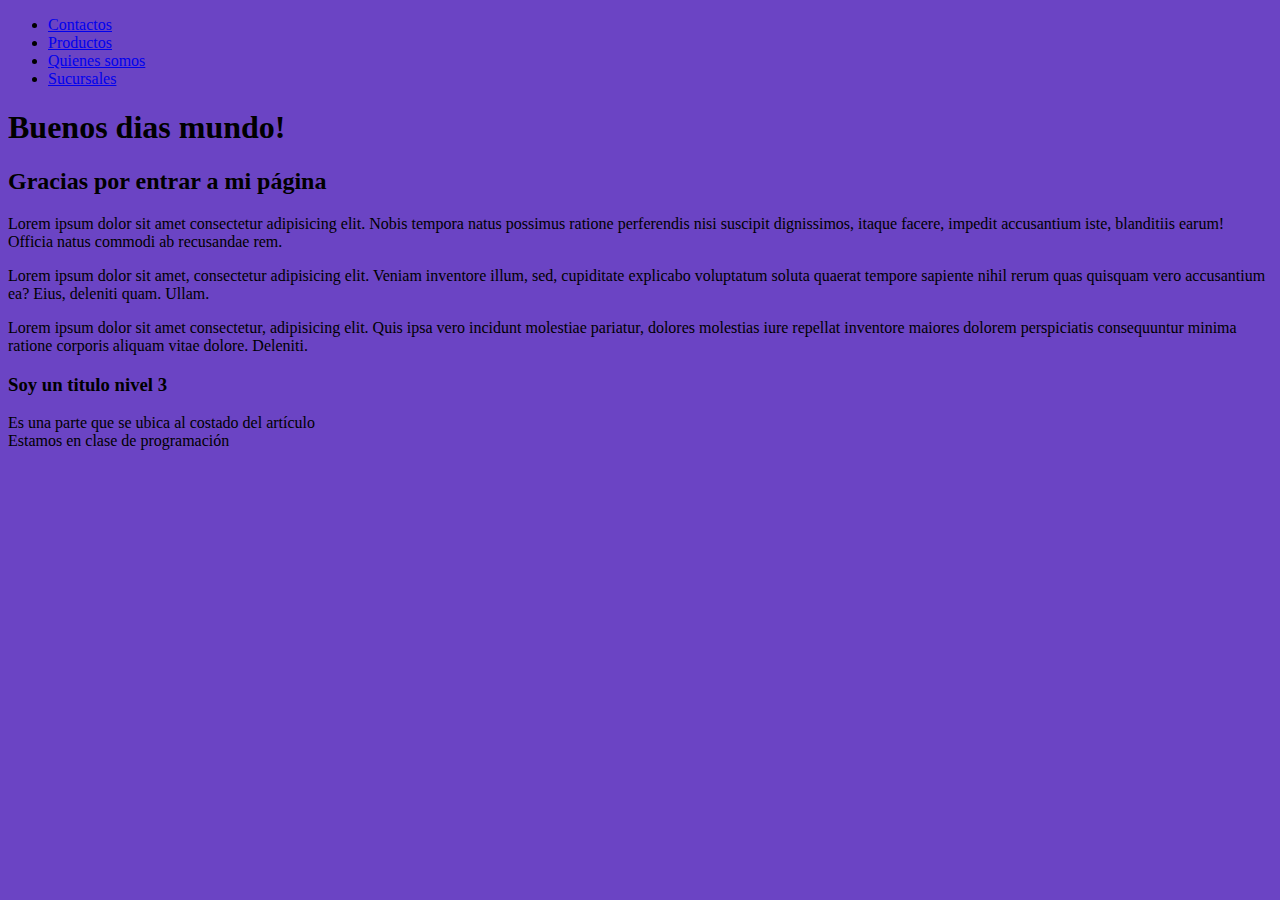
<file: Clase1 - copia/index.html>
<!DOCTYPE html>
<html lang="es">
<head>
    <meta charset="UTF-8">
    <meta http-equiv="X-UA-Compatible" content="IE=edge">
    <meta name="viewport" content="width=device-width, initial-scale=1.0">
    <link rel="stylesheet" href="./css/index.css">
    <title>Book</title>
    <!--title es el titulo de la pagina-->

  </head>
    <!--body todo la estructura de mi pagina-->
<body> 
  <!--header es la primera que usamos, es parte del cuerpo-->
  <header>
    
    <!--Nav navegacion-->
      <nav>
       <ul>
          <li><a href="./pages/contactos.html">Contactos </a></li>
          <li><a href="./pages/productos.html">Productos </a></li>
          <li><a href="./pages/quienes somos.html">Quienes somos </a></li>
          <li><a href="./pages/sucursales.html">Sucursales </a></li>
       </ul> 
       </nav>
  </header>

<!--main es lo mas importante la principal-->
<main>
  
  <!--h1 seria el titulo-->
  <h1>
    Buenos dias mundo!
  </h1>  
  
  <section>
  <!--h2 seria el subtitulo-->
  <h2>
    Gracias por entrar a mi página
  </h2>
  </section>

  <!--article es articulo-->
  <article>
    <!--p es parrafo-->
    <p>
      Lorem ipsum dolor sit amet consectetur adipisicing elit. Nobis tempora natus possimus ratione perferendis nisi suscipit dignissimos, itaque facere, impedit accusantium iste, blanditiis earum! Officia natus commodi ab recusandae rem.
    </p>
    <p>
      Lorem ipsum dolor sit amet, consectetur adipisicing elit. Veniam inventore illum, sed, cupiditate explicabo voluptatum soluta quaerat tempore sapiente nihil rerum quas quisquam vero accusantium ea? Eius, deleniti quam. Ullam.
    </p>
  </article>

  <p>
  Lorem ipsum dolor sit amet consectetur, adipisicing elit. Quis ipsa vero incidunt molestiae pariatur, dolores molestias iure repellat inventore maiores dolorem perspiciatis consequuntur minima ratione corporis aliquam vitae dolore. Deleniti.
  </p>

  <h3>Soy un titulo nivel 3</h3>

  <aside>
    Es una parte que se ubica al costado del artículo
  </aside>

  </main>

<!--footer es el ultimo, es el pie de pagina-->
<footer>
  Estamos en clase de programación
</footer>

</body>
    <!--body todo la estructura de cierre-->
</html>
</file>
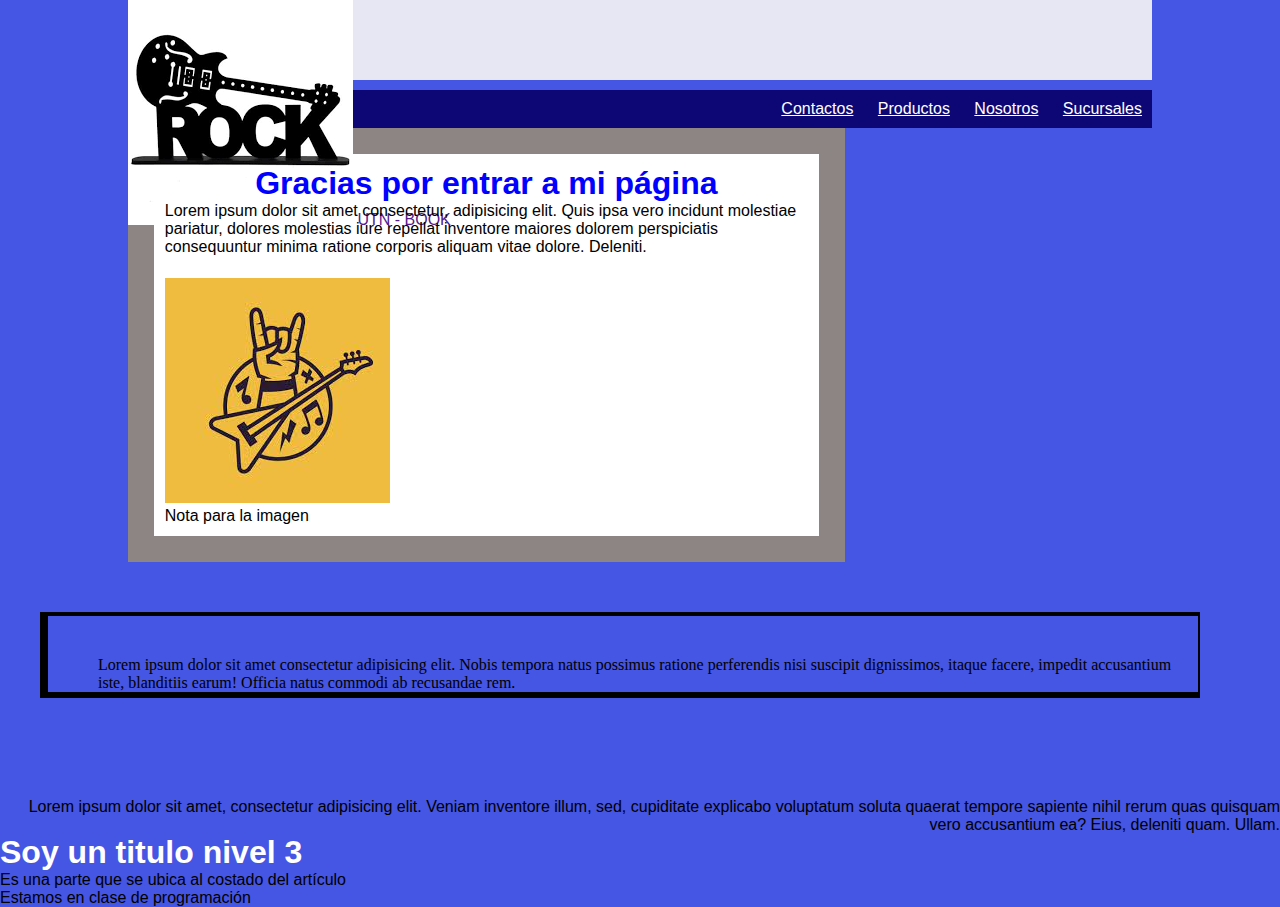
<file: Clase1/index.html>
<!DOCTYPE html>
<html lang="es">
<head>
    <meta charset="UTF-8">
    <meta http-equiv="X-UA-Compatible" content="IE=edge">
    <meta name="viewport" content="width=device-width, initial-scale=1.0">
    <link rel="stylesheet" href="./css/index.css">
    <title>Book</title>
    <!--title es el titulo de la pagina-->

  </head>
    <!--body todo la estructura de mi pagina-->
<body> 
  <!--header es la primera que usamos, es parte del cuerpo-->
  <header class="header margen">
    <div class="logo">
      <a href="" class="linklogo">
        <img src="./imagenes/images.png">
        utn - Book
      </a>
    </div>
  </header>
    
    <!--Nav navegacion-->
      <nav class="navbar margen">
        <ul class="menuprincipal">
              <li><a href="./pages/contactos.html">Contactos </a></li>
              <li><a href="./pages/productos.html">Productos </a></li>
              <li><a href="./pages/nosotros.html"> Nosotros </a></li>
              <li><a href="./pages/sucursales.html">Sucursales </a></li>
        </ul> 

       </nav>


<!--main es lo mas importante la principal-->
<main id="main" class="margen">
  <section id="portada"> 
    <article class="destacado">
        <a href="./imagenes/concepto-gesto-rock-monocromo-vintage_225004-1211.webp"></a>
        <h1 class="micolor fuente" id="titulo"> 
          Gracias por entrar a mi página 
        </h1>
        <p>
          Lorem ipsum dolor sit amet consectetur, adipisicing elit. Quis ipsa vero incidunt molestiae pariatur, dolores molestias iure repellat inventore maiores dolorem perspiciatis consequuntur minima ratione corporis aliquam vitae dolore. Deleniti.
        </p>
    </article>

  <!--article es articulo-->
  <article class="default">
    <figure class="imagNota">
      <a href="">
        <img src="./imagenes/descarga.jpeg" alt="Imagen">
      </a>
      <figcaption>
        Nota para la imagen
      </figcaption>
    </figure>
  </section>
  </main>

  </article>
    <article>
      <!--p es parrafo-->
      <p class="caja">
      Lorem ipsum dolor sit amet consectetur adipisicing elit. Nobis tempora natus possimus ratione perferendis nisi suscipit dignissimos, itaque facere, impedit accusantium iste, blanditiis earum! Officia natus commodi ab recusandae rem.
      </p>
      <p style="text-align: right;">
      Lorem ipsum dolor sit amet, consectetur adipisicing elit. Veniam inventore illum, sed, cupiditate explicabo voluptatum soluta quaerat tempore sapiente nihil rerum quas quisquam vero accusantium ea? Eius, deleniti quam. Ullam.
      </p>
    </article>

  <h1 id="miid">Soy un titulo nivel 3</h1>

  <aside>
    Es una parte que se ubica al costado del artículo
  </aside>



<!--footer es el ultimo, es el pie de pagina-->
<footer>
  Estamos en clase de programación
</footer>

</body>
    <!--body todo la estructura de cierre-->
</html>
</file>
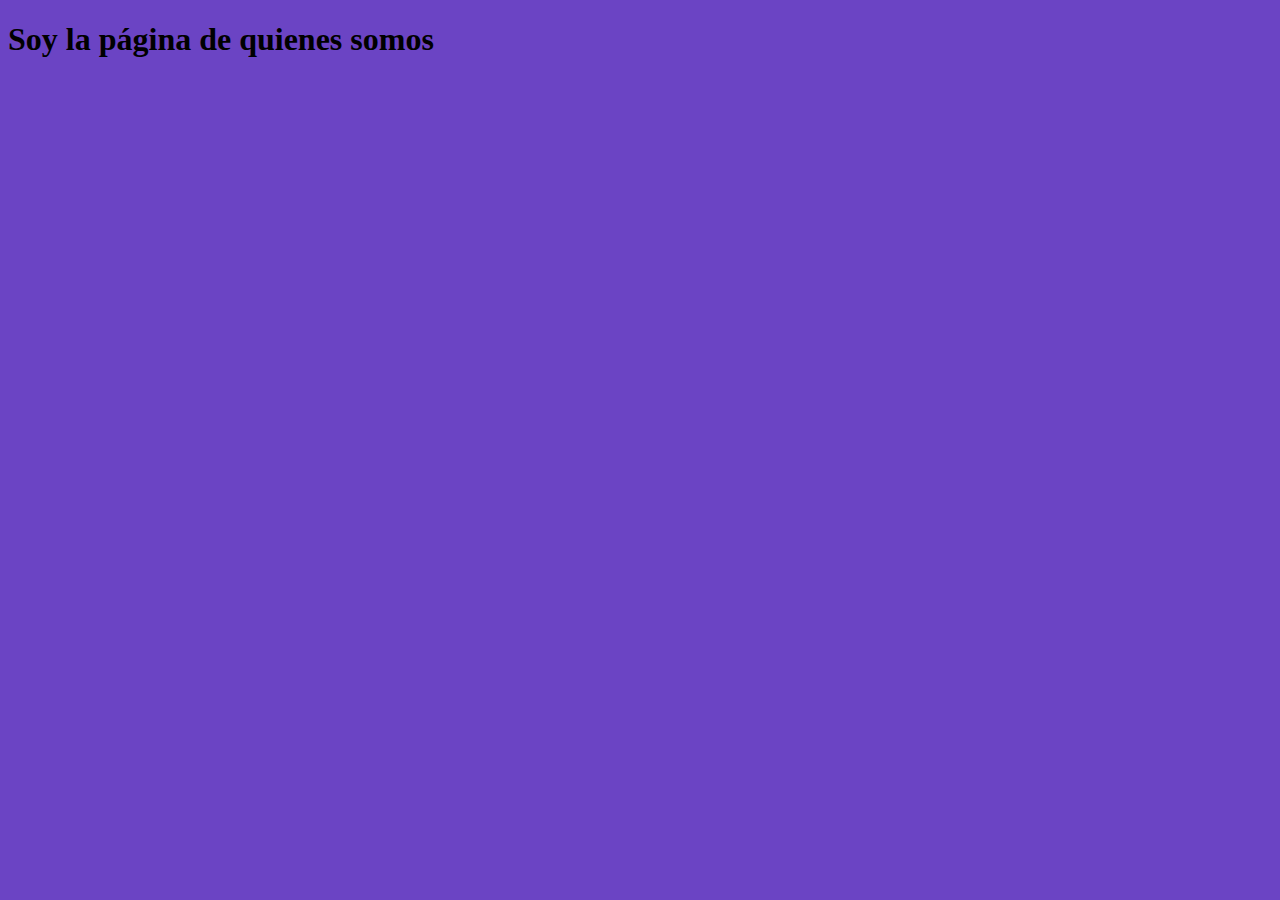
<file: Clase1 - copia/pages/nosotros.html>
<!DOCTYPE html>
<html lang="en">
<head>
    <meta charset="UTF-8">
    <meta http-equiv="X-UA-Compatible" content="IE=edge">
    <meta name="viewport" content="width=device-width, initial-scale=1.0">
    <link rel="stylesheet" href="../css/index.css">
    <title>Nosotros</title>
</head>
<body>
    <h1>
        Soy la página de quienes somos
    </h1>
</body>
</html>
</file>
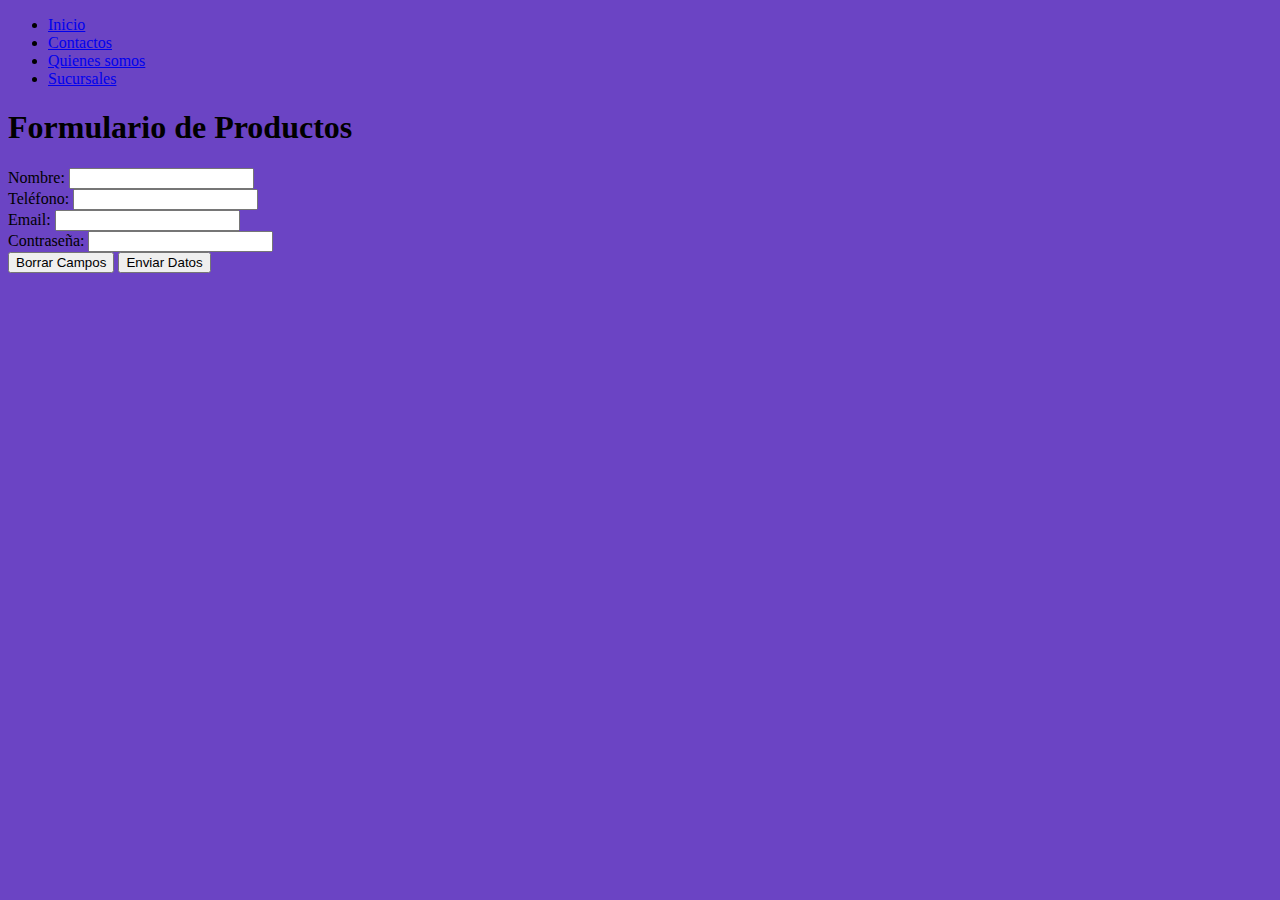
<file: Clase1 - copia/pages/productos.html>
<!DOCTYPE html>
<html lang="en">
<head>
    <meta charset="UTF-8">
    <meta http-equiv="X-UA-Compatible" content="IE=edge">
    <meta name="viewport" content="width=device-width, initial-scale=1.0">
    <link rel="stylesheet" href="../css/index.css">
    <title>Productos</title>
</head>
<body>
    <header>
    
        <!--Nav navegacion-->
          <nav>
           <ul>
              <li><a href="../index.html"> Inicio </a></li>
              <li><a href="./pages/contactos.html">Contactos</a></li>
              <li><a href="./pages/quienes somos.html">Quienes somos</a></li>
              <li><a href="./pages/sucursales.html">Sucursales</a></li>
           </ul> 
           </nav>
      </header>
      <main>
        <h1>
            Formulario de Productos
        </h1>
        <form action="./guardar" method="post">
            <label form="Nombre"> Nombre: </label>
            <input type="text" name="nombre" id="nombre">
            <br>

            <label form="telefono"> Teléfono: </label>
            <input type="number" name="telefono" id="telefono">
            <br>

            <label for="email"> Email: </label>
            <input type="email" name="email" id="email">
            <br>

            <label for="password"> Contraseña: </label>
            <input type="password" name="password" id="password">
            <br>

            <input type="reset" value="Borrar Campos">
            <input type="submit" value="Enviar Datos">
        </form>
        </main>
</body>
</html>
</file>
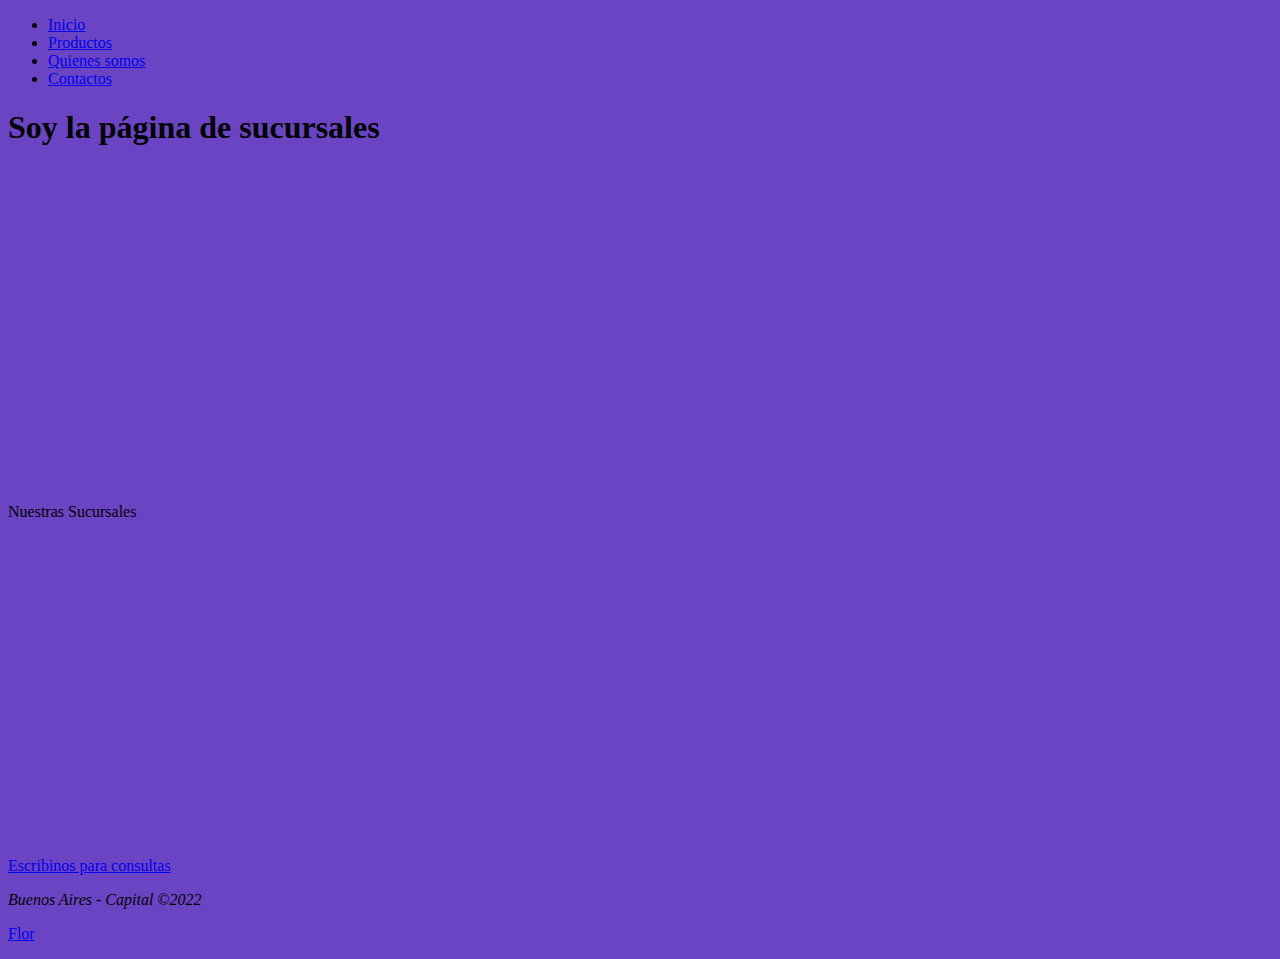
<file: Clase1 - copia/pages/sucursales.html>
<!DOCTYPE html>
<html lang="en">
<head>
    <meta charset="UTF-8">
    <meta http-equiv="X-UA-Compatible" content="IE=edge">
    <meta name="viewport" content="width=device-width, initial-scale=1.0">
    <link rel="stylesheet" href="../css/index.css">
    <title>Sucursales</title>
</head>
<body>
    <header>
    
        <!--Nav navegacion-->
          <nav>
           <ul>
              <li><a href="../index.html"> Inicio </a></li>
              <li><a href="./pages/productos.html">Productos</a></li>
              <li><a href="./pages/quienes somos.html">Quienes somos</a></li>
              <li><a href="./pages/contactos.html">Contactos</a></li>
           </ul> 
           </nav>
      </header>

    <h1>
        Soy la página de sucursales
    </h1>

    <main>
        <div>
            <iframe width="560" height="315" src="https://www.youtube.com/embed/wbumHfes4wk" title="YouTube video player" frameborder="0" allow="accelerometer; autoplay; clipboard-write; encrypted-media; gyroscope; picture-in-picture" allowfullscreen></iframe>
        </div>
    
    </main>
        <footer>
            <p> Nuestras Sucursales</p>
            <iframe src="https://www.google.com/maps/embed?pb=!1m16!1m12!1m3!1d3284.241017425612!2d-58.38629428490089!3d-34.59806646470591!2m3!1f0!2f0!3f0!3m2!1i1024!2i768!4f13.1!2m1!1sLibertad%2C%20c1012%20caba!5e0!3m2!1ses-419!2sar!4v1667429199231!5m2!1ses-419!2sar" width="800" height="300" style="border:0;" allowfullscreen="" loading="lazy" referrerpolicy="no-referrer-when-downgrade"></iframe>
            <p><a href="emaito:falaasshotmail.es"> Escribinos para consultas</a></p>
            <address>Buenos Aires - Capital &copy;2022</address>
            <p><a href="www.twitter.com/florlaass" target="_blank">Flor</a></p>
        </footer>
</body>
</html>
</file>
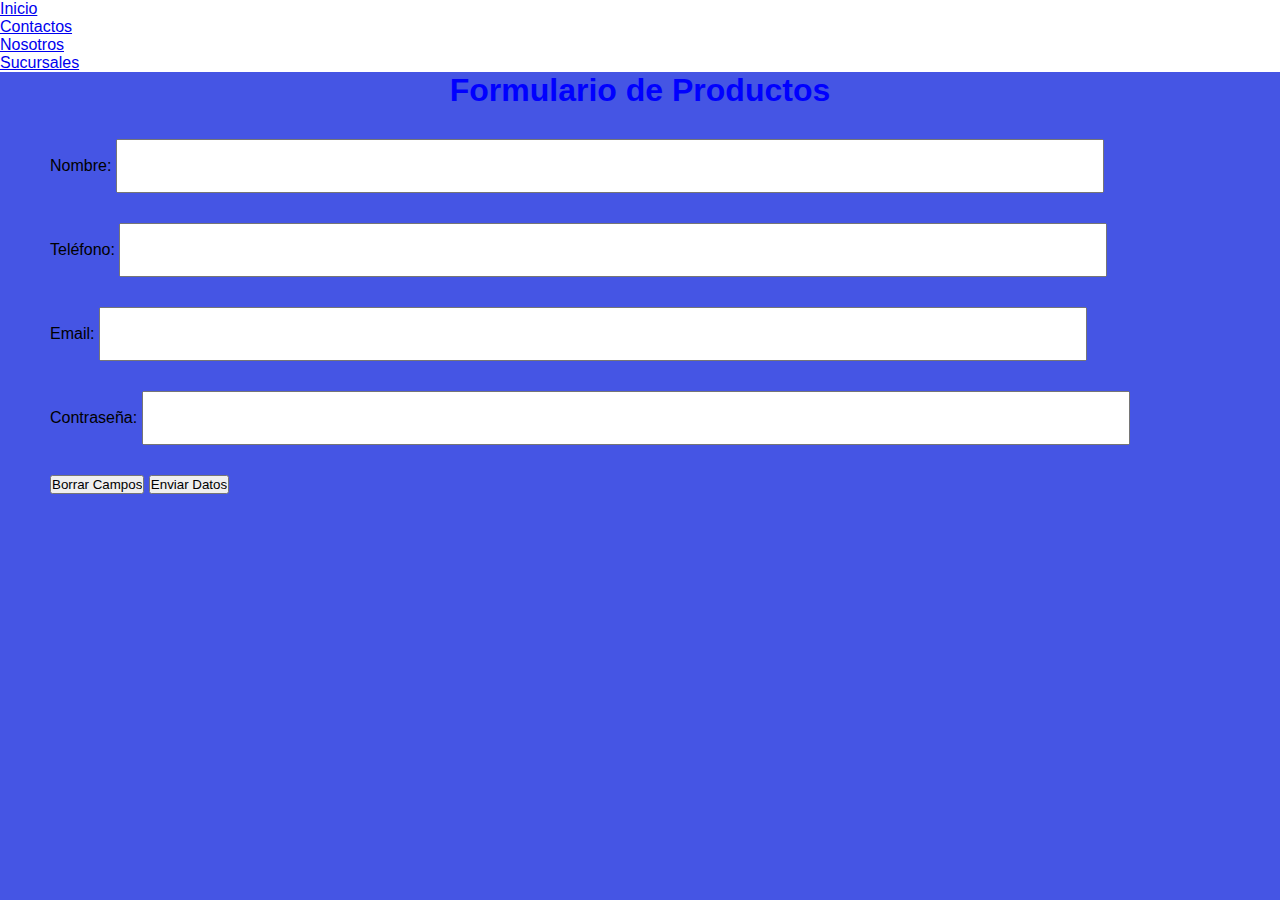
<file: Clase1/pages/productos.html>
<!DOCTYPE html>
<html lang="en">
<head>
    <meta charset="UTF-8">
    <meta http-equiv="X-UA-Compatible" content="IE=edge">
    <meta name="viewport" content="width=device-width, initial-scale=1.0">
    <link rel="stylesheet" href="../css/index.css">
    <link rel="preconnect" href="https://fonts.googleapis.com">
    <link rel="preconnect" href="https://fonts.gstatic.com" crossorigin>
    <link href="https://fonts.googleapis.com/css2?family=Oswald:wght@600&family=Roboto:ital,wght@0,300;1,100;1,300&display=swap" rel="stylesheet">
    <title>Productos</title>
</head>
<body>
    <header>
    
        <!--Nav navegacion-->
          <nav>
           <ul>
              <li><a href="../index.html"> Inicio </a></li>
              <li><a href="./contactos.html">Contactos</a></li>
              <li><a href="./nosotros.html">Nosotros</a></li>
              <li><a href="./sucursales.html">Sucursales</a></li>
           </ul> 
           </nav>
      </header>
      <main>
        <h1 class="micolor">
            Formulario de Productos
        </h1>
        <form action="./guardar" method="post">
            <div class="formulario">
                <label form="Nombre"> Nombre: </label>
                <input class="dato" type="text" name="nombre" id="nombre">
            </div>
            <div class="formulario">
                <label form="telefono"> Teléfono: </label>
                <input class="dato" type="number" name="telefono" id="telefono">
            </div>
            <div class="formulario">
                <label for="email"> Email: </label>
                <input class="dato" type="email" name="email" id="email">
            </div>
            <div class="formulario">
                <label for="password"> Contraseña: </label>
                <input class="dato" type="password" name="password" id="password">
            </div>
            <div class="formulario">
                <input type="reset" value="Borrar Campos">
                <input type="submit" value="Enviar Datos">
            </div>
        </form>
        </main>
</body>
</html>
</file>
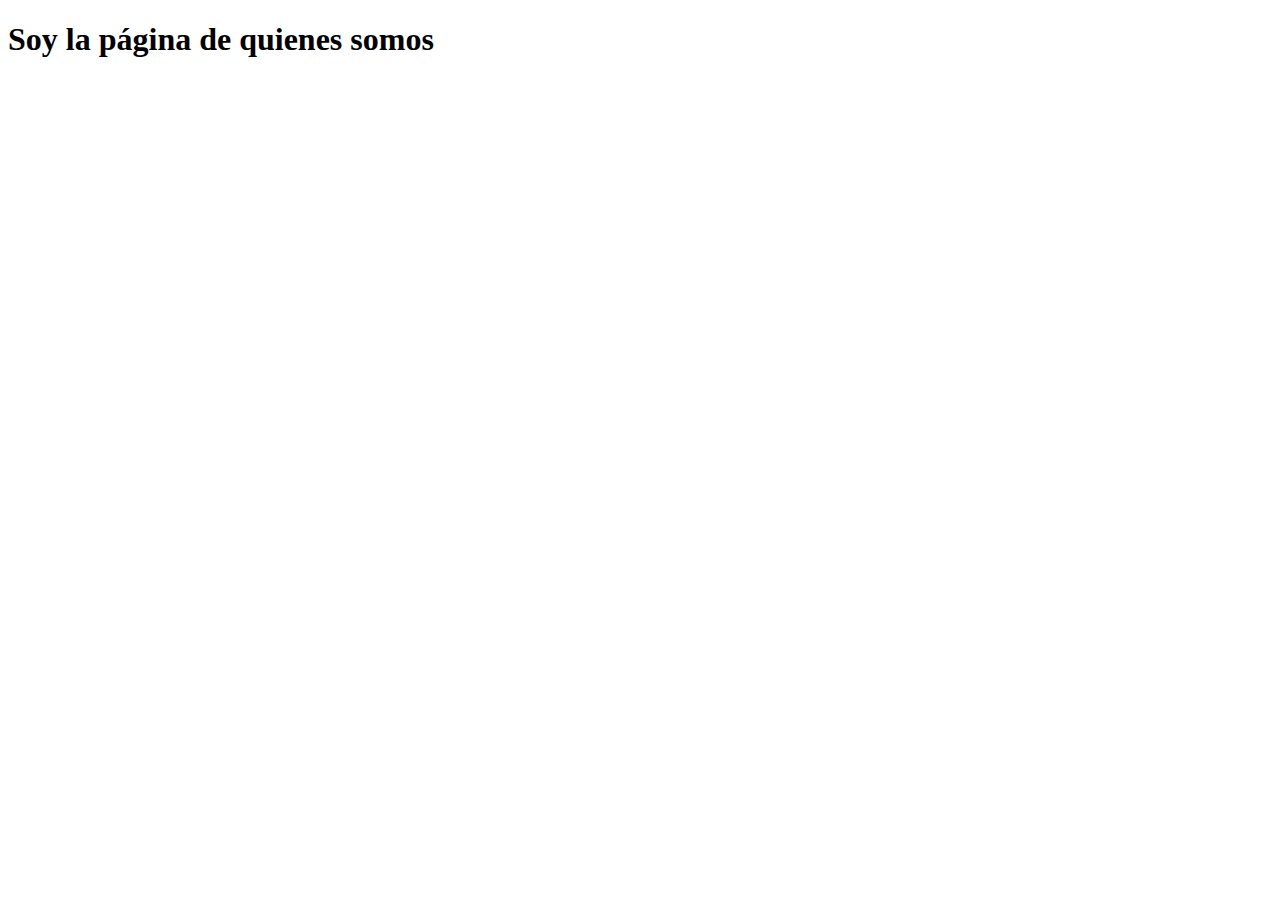
<file: Clase1/pages/quienes somos.html>
<!DOCTYPE html>
<html lang="en">
<head>
    <meta charset="UTF-8">
    <meta http-equiv="X-UA-Compatible" content="IE=edge">
    <meta name="viewport" content="width=device-width, initial-scale=1.0">
    <title>Quienes somos</title>
</head>
<body>
    <h1>
        Soy la página de quienes somos
    </h1>
</body>
</html>
</file>
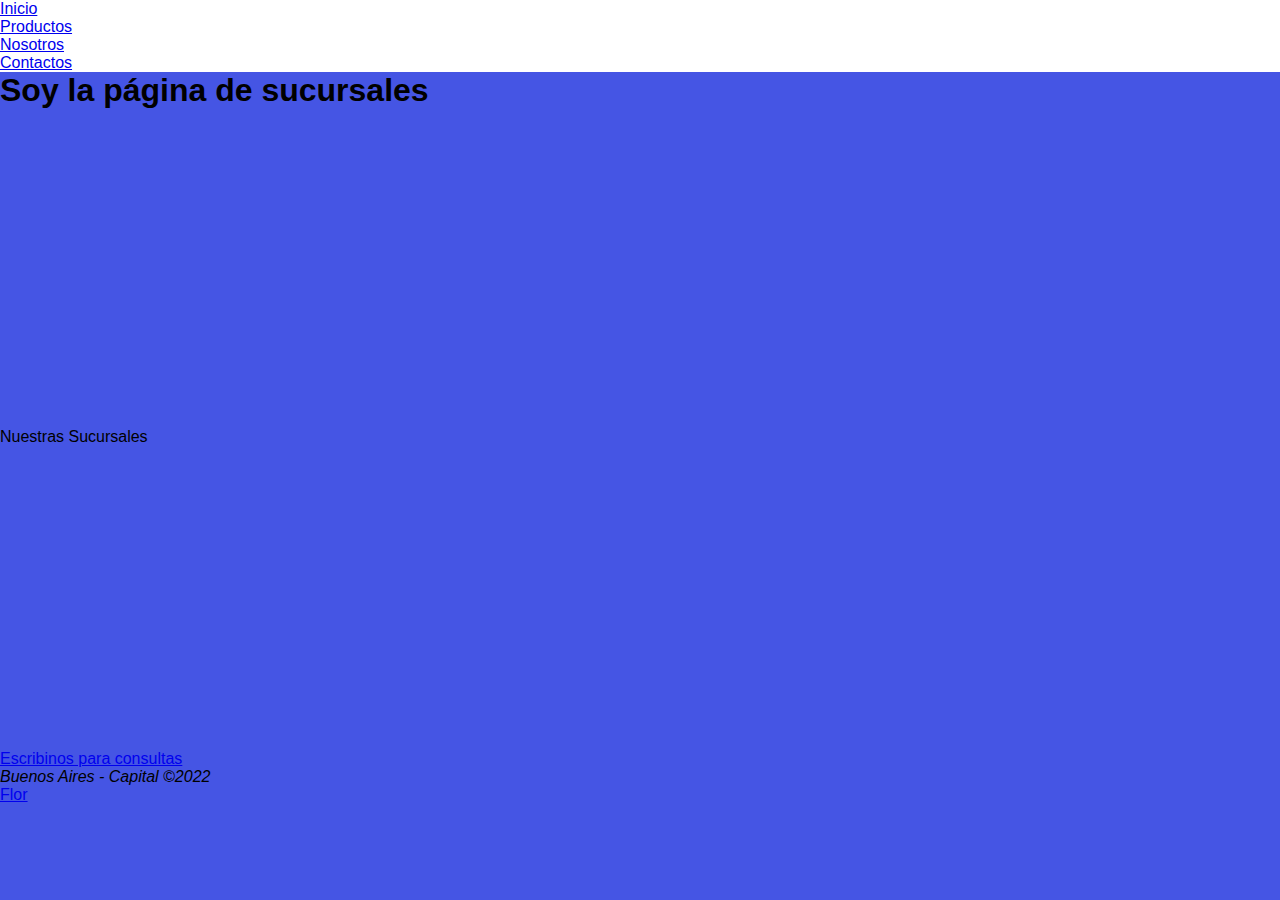
<file: Clase1/pages/sucursales.html>
<!DOCTYPE html>
<html lang="en">
<head>
    <meta charset="UTF-8">
    <meta http-equiv="X-UA-Compatible" content="IE=edge">
    <meta name="viewport" content="width=device-width, initial-scale=1.0">
    <link rel="stylesheet" href="../css/index.css">
    <title>Sucursales</title>
</head>
<body>
    <header>
    
        <!--Nav navegacion-->
          <nav>
           <ul>
              <li><a href="../index.html"> Inicio </a></li>
              <li><a href="./productos.html">Productos</a></li>
              <li><a href="./nosotros.html">Nosotros</a></li>
              <li><a href="./contactos.html">Contactos</a></li>
           </ul> 
           </nav>
      </header>

    <h1>
        Soy la página de sucursales
    </h1>

    <main>
        <div>
            <iframe width="560" height="315" src="https://www.youtube.com/embed/wbumHfes4wk" title="YouTube video player" frameborder="0" allow="accelerometer; autoplay; clipboard-write; encrypted-media; gyroscope; picture-in-picture" allowfullscreen></iframe>
        </div>
    
    </main>
        <footer>
            <p> Nuestras Sucursales</p>
            <iframe src="https://www.google.com/maps/embed?pb=!1m16!1m12!1m3!1d3284.241017425612!2d-58.38629428490089!3d-34.59806646470591!2m3!1f0!2f0!3f0!3m2!1i1024!2i768!4f13.1!2m1!1sLibertad%2C%20c1012%20caba!5e0!3m2!1ses-419!2sar!4v1667429199231!5m2!1ses-419!2sar" width="800" height="300" style="border:0;" allowfullscreen="" loading="lazy" referrerpolicy="no-referrer-when-downgrade"></iframe>
            <p><a href="emaito:falaasshotmail.es"> Escribinos para consultas</a></p>
            <address>Buenos Aires - Capital &copy;2022</address>
            <p><a href="www.twitter.com/florlaass" target="_blank">Flor</a></p>
        </footer>
</body>
</html>
</file>
<file: Clase1 - copia/css/index.css>
body
{
    background: rgb(107, 68, 196)
  
    
}
</file>
<file: Clase1/css/index.css>
/* reseteo de margen y relleno las etiquetas*/

*{
  margin: 0;
  padding: 0;  
}

html{
    font-family: 'Lucida Sans', 'Lucida Sans Regular', 'Lucida Grande', 'Lucida Sans Unicode', Geneva, Verdana, sans-serif;
    font-size: 16px;
}

body{
    background: rgb(69, 85, 228)    
}




header{
    background: white;
}

.header{
    background: rgb(231, 231, 243);
    color:rgb(19, 1, 1);
    height: 80px;
    margin-bottom: 10px;
}

.margen{
    width: 80vw;
    margin-left: auto;
    margin-right: auto;
}

.logo{
    text-transform: uppercase;
}

.logo a{
    text-decoration: none;
    text-decoration: white;
}

.navbar{
    background: rgb(13, 6, 117);
    color: white;
}

.navbar ul{
    text-align: right;
}

.navbar ul li{
    display: inline-block;
}

.navbar ul a{
    text-align: none;
    display: block;
    padding: 10px;
    color: white;
}

.navbar ul li a:hover{
    background: white;
    color: rgb(13, 6, 117)

}

#portada{
    width: 70%;
    background: rgb(141, 132, 132);
    padding: 1.6em;
    box-sizing: border-box;
}

.destacado, .default{
    background: white;
    padding: 0.7em;
}

.micolor{
    color: blue;
    text-align: center;
}

.fuente{
    font-family: 'Segoe UI', Tahoma, Geneva, Verdana, sans-serif
    
}

.caja{
    border-top: 4px solid;
    border-right: 2px solid;
    border-bottom: 6px solid;
    border-left: 8px solid;
    padding-top: 30px;
    padding-right: 20px;
    padding-top: 40px;
    padding-left: 50px;
    margin-top: 50px;
    margin-right: 80px;
    margin-bottom: 100px;
    margin-left: 40px;
    font-family: Roboto;
}

#miid{
    color: white;
}

.formulario{
    margin-top: 30px;
    margin-left: 50px;

}

.dato{
    width: 80%;
    height: 50px;
}
</file>
